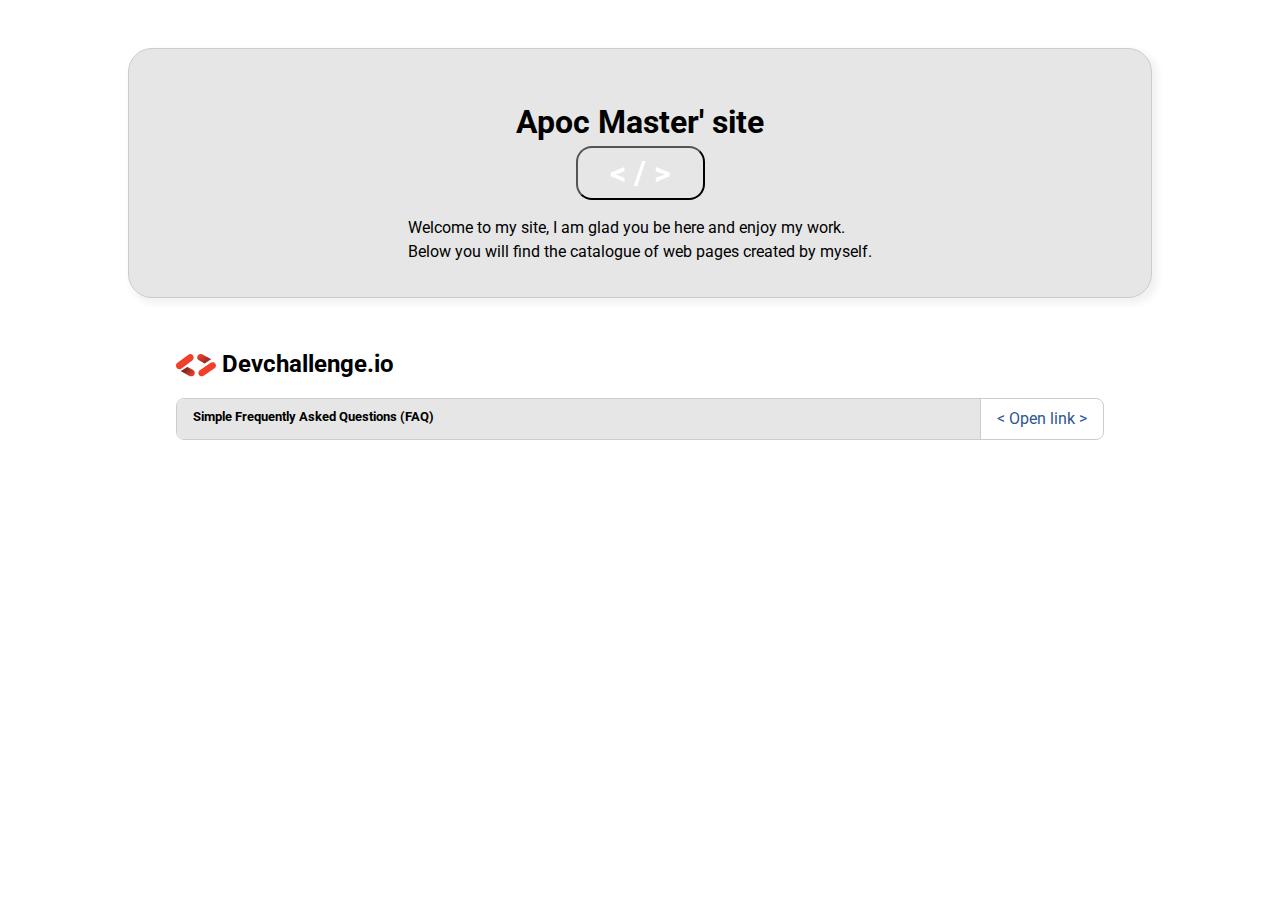
<file: index.html>
<!DOCTYPE html>
<html lang="en">

<head>
    <meta charset="UTF-8">
    <meta name="viewport" content="width=device-width, initial-scale=1.0">
    <link rel="stylesheet" href="css/styles.css">
    <title>Apoc-Master Development Exercices</title>
</head>

<body class="light">
    <main id="app">
        <!-- HERO -->
        <header>
            <div>
                <h1>
                    Apoc Master' site<br />
                    <button onclick="toggleTheme();">&lt; &sol; &gt;</button>
                </h1>
                <p>
                    Welcome to my site, I am glad you be here and enjoy my work. <br />
                    Below you will find the catalogue of web pages created by myself.
                </p>
            </div>
        </header>
        <!-- TREE -->
        <article id="pages-section">
            <ul>
                <li class="source">
                    <h2>
                        <svg width="40" height="22.352941176470587" viewBox="0 0 34 19" fill="none"
                            xmlns="http://www.w3.org/2000/svg">
                            <path fill-rule="evenodd" clip-rule="evenodd"
                                d="M4 14.538L11.4501 18.6144C12.9007 19.4081 14.7556 18.9371 15.5932 17.5623C16.4307 16.1875 15.9337 14.4296 14.483 13.6359L9.66545 10.9999L5.3041 13.8943C4.89102 14.1685 4.45245 14.3824 4 14.538Z"
                                fill="#F0402C"></path>
                            <path fill-rule="evenodd" clip-rule="evenodd"
                                d="M1.21234 7.49324L10.5265 0.547832C11.8125 -0.41113 13.585 -0.0783929 14.4856 1.29102C14.7107 1.63337 14.8601 2.00811 14.9373 2.39262C15.0656 3.03097 14.9952 3.69627 14.7433 4.28509C14.54 4.76029 14.2184 5.18567 13.7877 5.50688L4.47354 12.4523C3.18753 13.4113 1.41497 13.0785 0.51441 11.7091C0.16659 11.1802 -0.000280332 10.574 3.53494e-07 9.97388C0.000456113 9.02019 0.423025 8.08182 1.21234 7.49324Z"
                                fill="#F0402C"></path>
                            <path fill-rule="evenodd" clip-rule="evenodd"
                                d="M4 14.538L11.4501 18.6144C12.9007 19.4081 14.7556 18.9371 15.5932 17.5623C16.4307 16.1875 15.9337 14.4296 14.483 13.6359L9.66545 10.9999L5.3041 13.8943C4.89102 14.1685 4.45245 14.3824 4 14.538Z"
                                fill="url(#paint0_linear_441_2522)"></path>
                            <path fill-rule="evenodd" clip-rule="evenodd"
                                d="M30 4.4619L22.5499 0.385567C21.0993 -0.408158 19.2444 0.0628744 18.4068 1.43764C17.5693 2.81242 18.0663 4.57033 19.517 5.36405L24.3345 8L28.6959 5.1056C29.109 4.83146 29.5476 4.61754 30 4.4619Z"
                                fill="#F0402C"></path>
                            <path fill-rule="evenodd" clip-rule="evenodd"
                                d="M30 4.4619L22.5499 0.385567C21.0993 -0.408158 19.2444 0.0628744 18.4068 1.43764C17.5693 2.81242 18.0663 4.57033 19.517 5.36405L24.3345 8L28.6959 5.1056C29.109 4.83146 29.5476 4.61754 30 4.4619Z"
                                fill="url(#paint1_linear_441_2522)"></path>
                            <path fill-rule="evenodd" clip-rule="evenodd"
                                d="M32.7877 12.0832L23.4735 18.4944C22.1875 19.3796 20.415 19.0724 19.5144 17.8083C19.2893 17.4923 19.1399 17.1464 19.0627 16.7915C18.9344 16.2022 19.0048 15.5881 19.2567 15.0446C19.46 14.6059 19.7816 14.2133 20.2123 13.9168L29.5265 7.50563C30.8125 6.62044 32.585 6.92758 33.4856 8.19165C33.8334 8.67987 34.0003 9.23943 34 9.7934C33.9995 10.6737 33.577 11.5399 32.7877 12.0832Z"
                                fill="#F0402C"></path>
                            <defs>
                                <linearGradient id="paint0_linear_441_2522" x1="7.5" y1="12.5" x2="14.5" y2="18.5"
                                    gradientUnits="userSpaceOnUse">
                                    <stop stop-color="#020617" stop-opacity="0.5"></stop>
                                    <stop offset="1" stop-color="#020617" stop-opacity="0"></stop>
                                </linearGradient>
                                <linearGradient id="paint1_linear_441_2522" x1="25" y1="8" x2="20" y2="0.5"
                                    gradientUnits="userSpaceOnUse">
                                    <stop stop-color="#020617" stop-opacity="0.5"></stop>
                                    <stop offset="0.0001" stop-color="#020617" stop-opacity="0.4"></stop>
                                    <stop offset="1" stop-color="#020617" stop-opacity="0"></stop>
                                </linearGradient>
                            </defs>
                        </svg>
                        Devchallenge.io
                    </h2>
                </li>
                <li>
                    <ol>
                        <li class="page">
                            <h5>Simple Frequently Asked Questions (FAQ)</h5>
                            <a href="./pages/page-fake.html">&lt; Open link &gt;</a>
                        </li>                        
                    </ol>
                </li>
            </ul>
            
        </article>
    </main>
    <script src="scripts/site.js"></script>
</body>

</html>
</file>
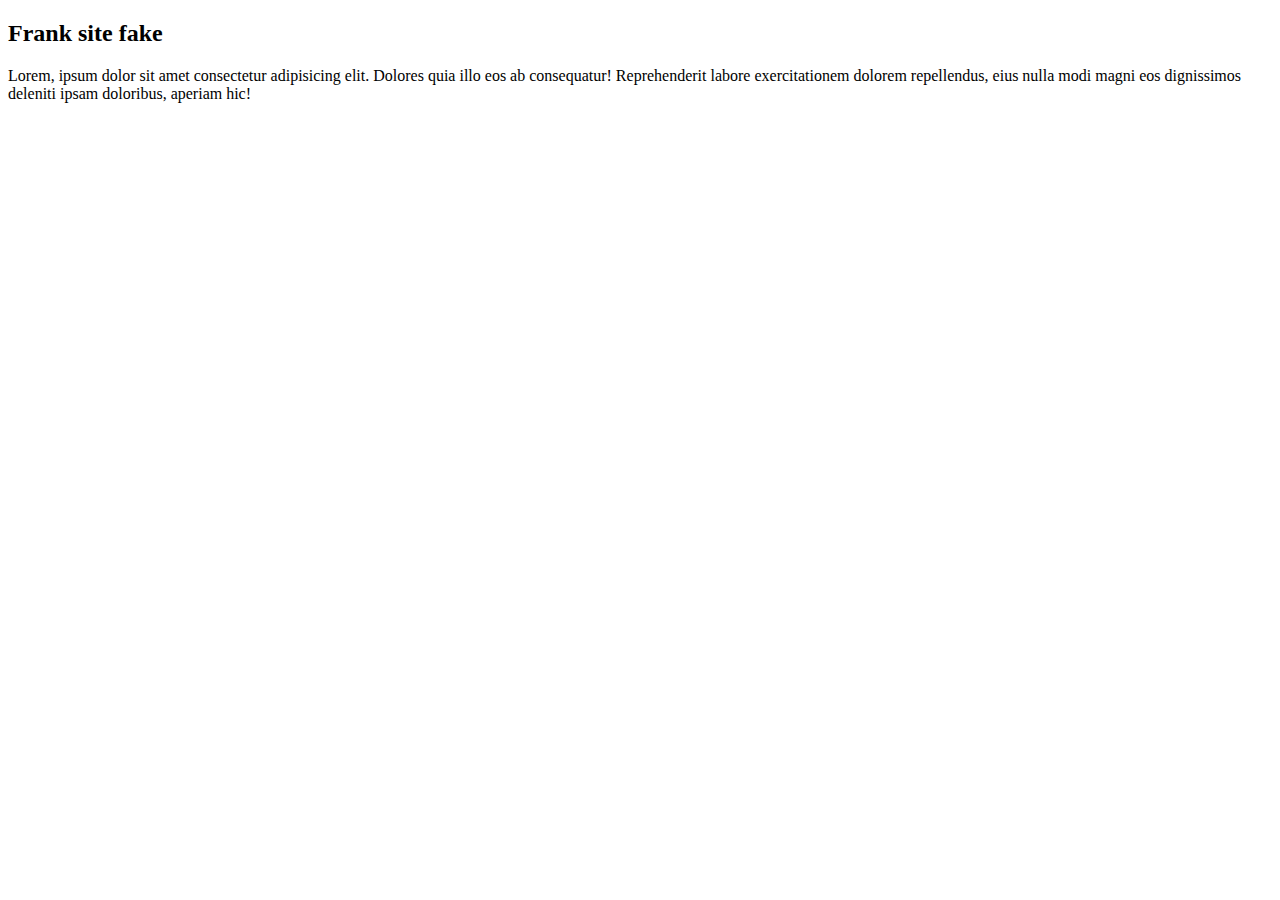
<file: pages/page-fake.html>
<!DOCTYPE html>
<html lang="en">
<head>
    <meta charset="UTF-8">
    <meta name="viewport" content="width=device-width, initial-scale=1.0">
    <title>Page Fake apoc site</title>
</head>
<body>
    <h2>Frank site fake</h2>
    <p>
        Lorem, ipsum dolor sit amet consectetur adipisicing elit. Dolores quia illo eos ab consequatur! Reprehenderit labore exercitationem dolorem repellendus, eius nulla modi magni eos dignissimos deleniti ipsam doloribus, aperiam hic!
    </p>
</body>
</html>
</file>
<file: css/styles.css>
@import url("https://fonts.googleapis.com/css2?family=Roboto:ital,wght@0,100;0,300;0,400;0,500;0,700;0,900;1,100;1,300;1,400;1,500;1,700;1,900&display=swap");
@import url(reset.css);

:root {
  --primary-light-950: hsl(0, 0%, 95%);
  --primary-light-900: hsl(0, 0%, 90%);
  --primary-light-800: hsl(0, 0%, 80%);

  --primary-dark-400: hsl(0, 0%, 40%);
  --primary-dark-300: hsl(0, 0%, 30%);
  --primary-dark-200: hsl(0, 0%, 20%);

  --blue-400: hsl(217, 50%, 38%);

  --white: hsl(0, 0%, 100%);
  --black: hsl(0, 0%, 0%);
}

.light {
  --body-bg: var(--white);
  --border-color: var(--primary-light-800);
  --bg-color: var(--primary-light-900);
  --shadow-color: var(--primary-light-950);
  --text-color: var(--black);

  --link-text-color: var(--blue-400);
  --link-bg-color: var(--blue-400);

  --toogle-bg-color: var(--primary-dark-100);
  --toogle-text-color: var(--white);
}

.dark {
  --body-bg: var(--black);
  --border-color: var(--primary-dark-200);
  --bg-color: var(--primary-dark-300);
  --shadow-color: var(--primary-dark-400);
  --text-color: var(--white);

  --link-text-color: var(--blue-400);
  --link-bg-color: var(--blue-400);

  --toogle-bg-color: var();
  --toogle-text-color: var(--black);
}

body {
  background-color: var(--body-bg);
}

#app {
  color: var(--text-color);
  font-family: "Roboto", sans-serif;
  font-weight: 400;
  font-style: normal;
}

#app header {
  display: flex;
  align-items: center;
  justify-content: center;
  width: 100%;
  border: solid 1px var(--border-color);
  height: 250px;
  margin-top: 3rem;
  background-color: var(--bg-color);
  box-shadow: 4px 4px 7px 2px var(--shadow-color);
}

#app header h1 {
  text-align: center;
  padding-top: 1rem;
  padding-bottom: 1rem;
  display: block;
}

#app header h1 button {
  border-radius: 1rem;
  padding-left: 2rem;
  padding-right: 2rem;
  color: var(--toogle-text-color);
  background-color: var(--toogle-bg-color);
}

#app header p {
  width: 100%;
  margin-left: auto;
  margin-right: auto;
  text-align: left;
}

#app article {
  margin-top: 3rem;
  padding: 0 3rem;
}

#pages-section {
}

#pages-section ul,
ol {
  list-style: none;
  padding: 0;
}

#pages-section ul li.source {
  padding-bottom: 1rem;
}

#pages-section ul li.source * {
  display: inline-block;
  vertical-align: middle;
}

#pages-section li.page {
  border: 1px solid var(--border-color);
  border-radius: 0.5rem;
  display: flex;
  justify-content: space-between;
  margin-bottom: 0.5rem;
}

#pages-section li.page h5,
a {
  padding-top: 0.5rem;
  padding-bottom: 0.5rem;
}

#pages-section li.page h5 {
  background-color: var(--bg-color);
  padding-left: 1rem;
  padding-right: auto;
  flex-grow: 1;
  border-radius: 0.5rem 0 0 0.5rem;
}

#pages-section li.page a,
a:link,
a:visited {
  border-left: 1px solid var(--border-color);
  padding-left: 1rem;
  padding-right: 1rem;
  text-decoration: none;
  color: var(--link-text-color);
}

#pages-section li.page a:hover {
  background-color: var(--link-bg-color);
  color: var(--white);
  border-radius: 0 0.5rem 0.5rem 0;
}

@media (max-width: 640px) {
  #app {
    width: 640px;
  }
}

@media (min-width: 1024px) {
  #app {
    width: 1024px;
    margin: 0 auto;
  }

  #app header {
    border-radius: 1.5rem;
  }
}
</file>
